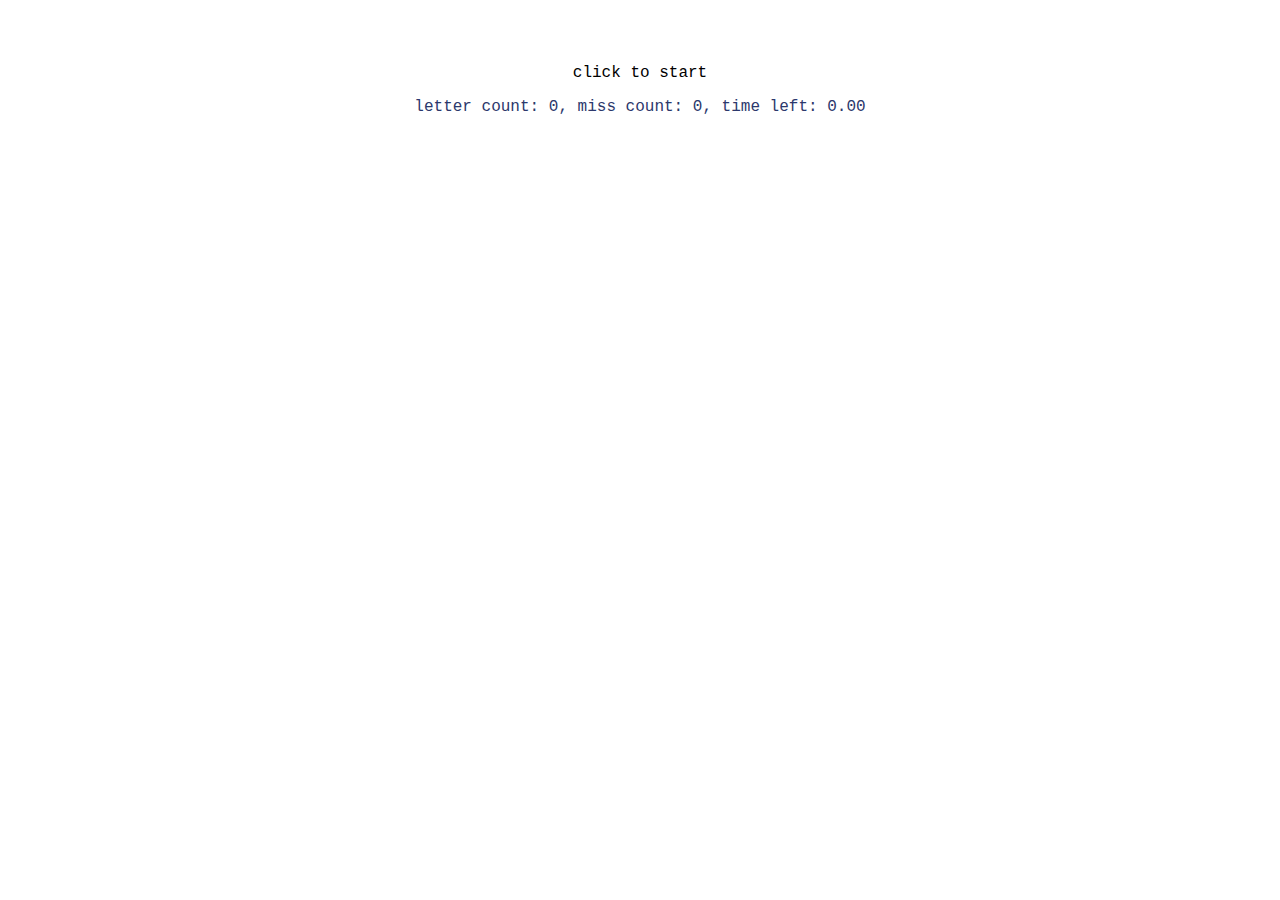
<file: タイピング/index.html>
<!DOCTYPE html>
<html lang="ja">
  <head>
    <meta charset="utf-8">
    <title>typing</title>
    <link rel="stylesheet" href="styles.css">
  </head>
  <body>
    <p id="target">click to start</p>
    <p class="info">
      letter count: <span id="score">0</span>,
      miss count: <span id="miss">0</span>,
      time left: <span id="timer">0.00</span>
    </p>

    <script src="main.js"></script>
  </body>
</html>
</file>
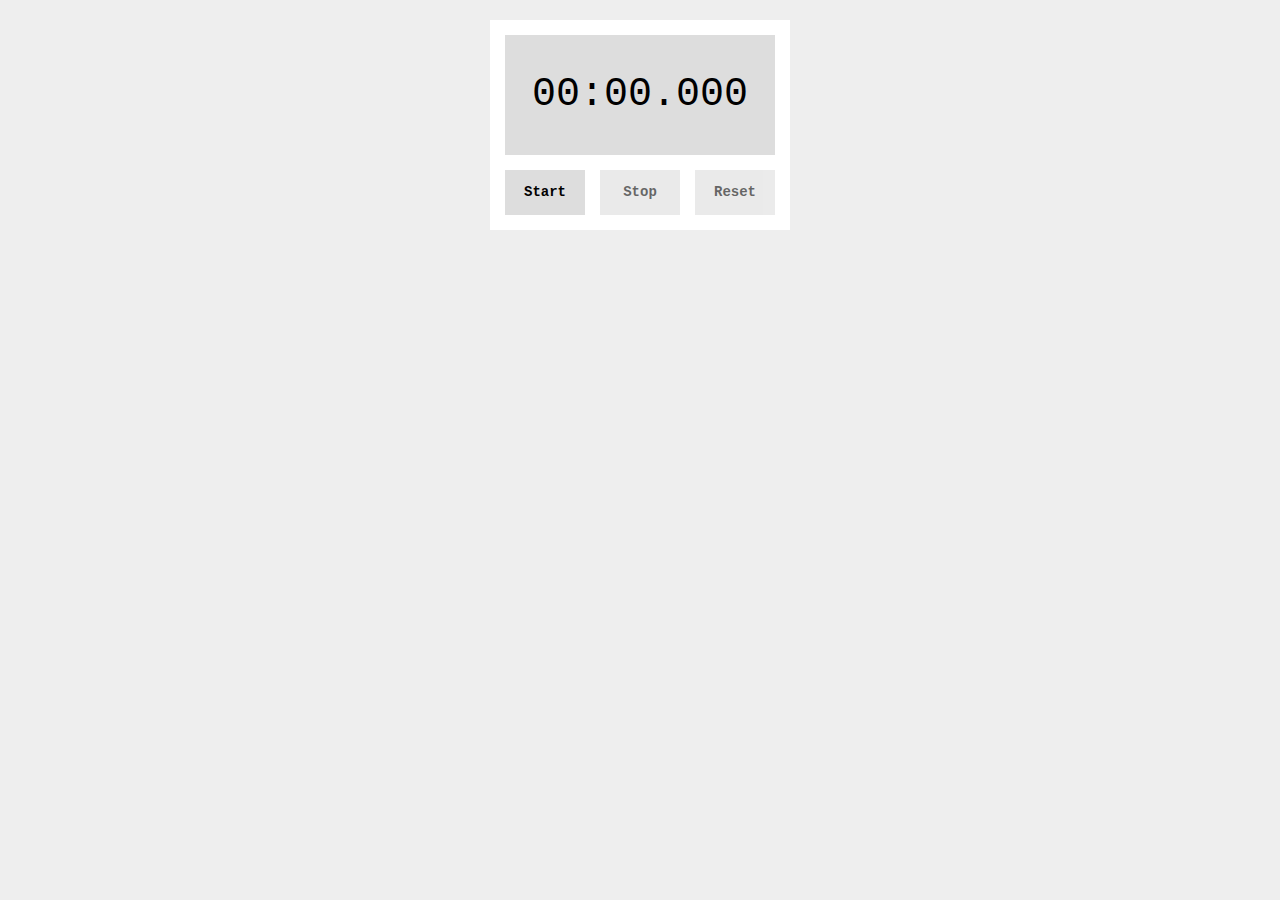
<file: タイマー/index.html>
<!DOCTYPE html>
<html lang="ja">
<head>
    <meta charset="UTF-8">
    <title>stopwatch</title>
    <link rel="stylesheet" href="styles.css">
</head>
<body>
    <div class="container">
    <div id="timer">00:00.000</div>
    <div class="controls">
        <div class="btn" id="start">Start</div>
        <div class="btn" id="stop">Stop</div>
        <div class="btn" id="reset">Reset</div>
        </div>
    </div>
    <script src="main.js"></script>
</body>
</html>
</file>
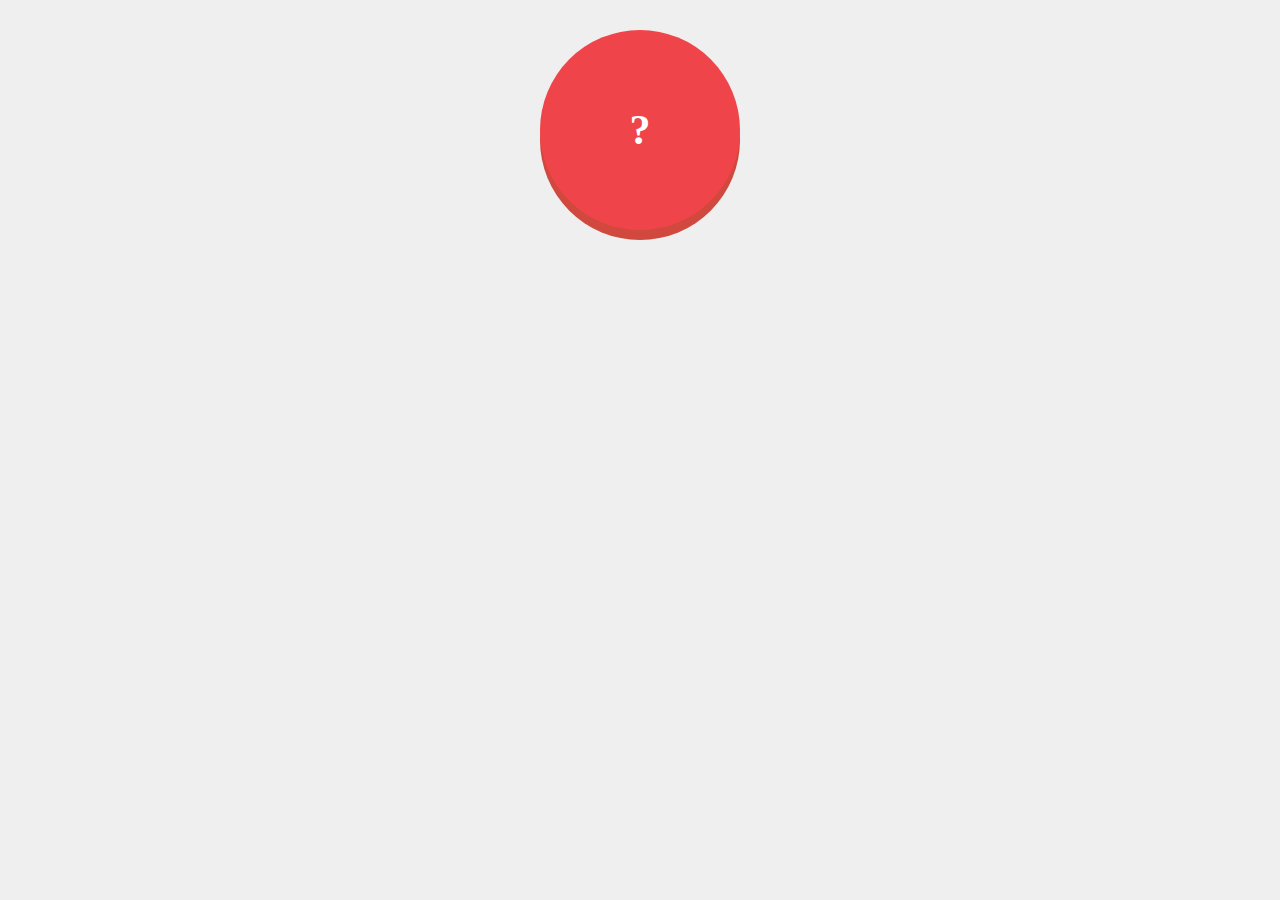
<file: おみくじ/1.html>
<!DOCTYPE html>
<html lang="jp">
  <head>
    <meta charset="utf-8">
    <title>おみくじ</title>
    <link rel="stylesheet" href="styles.css">
  </head>
  <body>
    <div id = "btn">?</div>
  <script src="main.js"></script>
  </body>
</html>
</file>
<file: タイピング/styles.css>
body{
  padding-top: 40px;
  font-family: 'Courier New', monospace;
  text-align: center;
}

:target{
  font-size: 48px;
  letter-spacing: 3px;
}

.info{
  color: rgb(44, 56, 108)
}
</file>
<file: タイマー/styles.css>
body {
  font-family: 'Courier New', monospace;
  font-size: 14px;
  background: #eee;
}

.container {
  margin: 20px auto;
  width: 270px;
  background: #fff;
  padding: 15px;
  text-align: center;
}

#timer {
  background: #ddd;
  height: 120px;
  line-height: 120px;
  font-size: 40px;
  margin-bottom: 15px;
}

.btn {
  width: 80px;
  height: 45px;
  line-height: 45px;
  background: #ddd;
  font-weight: bold;
  cursor: pointer;
  user-select: none;
}

.controls {
  display: flex;
  justify-content: space-between;
}

.inactive {
  opacity: 0.6;
}
</file>
<file: おみくじ/styles.css>
body 
{
    background: #efefef;
}
#btn
{
    width: 200px;
    height: 200px;
    background: #ef454a;
    border-radius: 50%;
    margin: 30px auto;
    text-align: center;
    line-height: 200px;
    color: #fff;
    font-weight: bold;
    font-size: 42px;
    cursor: pointer;
    box-shadow: 0 10px 0 #d1483e;
    user-select: none;
}

#btn:hover
{
    opacity: 0.7;
}

#btn:active
{
    /*
    box-shadowで影の位置をずらして
    margin-topでボタンの位置をずらす
    そうすると動いてるように見える
    */
    box-shadow: 0 5px 0 #d1483e;
    margin-top: 35px;
}
</file>
